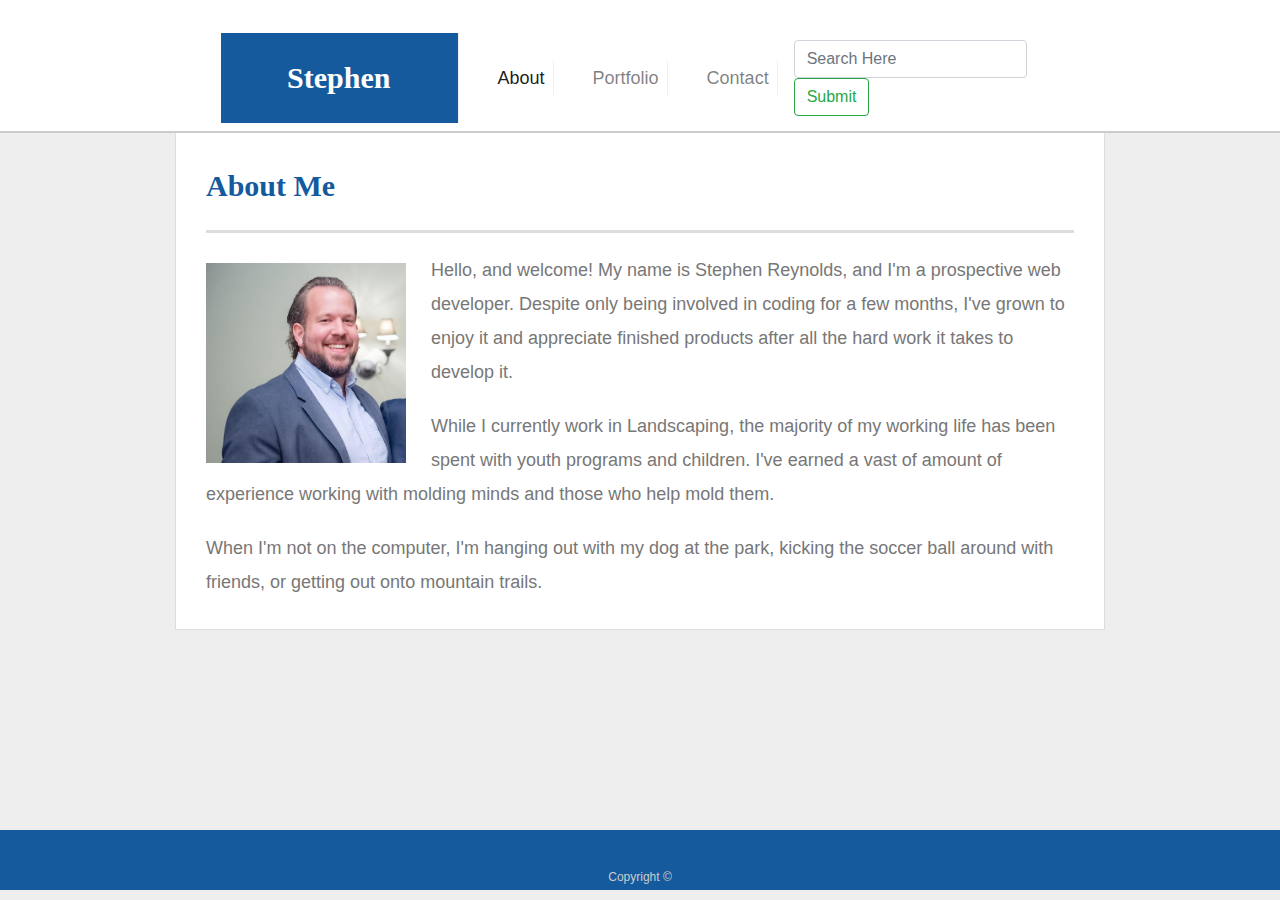
<file: index.html>
<!doctype html>
<html lang="en-us">

<head>
  <meta charset="UTF-8">
  <title>About Me | Stephen Reynolds</title>
  <link rel="stylesheet" href="https://stackpath.bootstrapcdn.com/bootstrap/4.3.1/css/bootstrap.min.css" integrity="sha384-ggOyR0iXCbMQv3Xipma34MD+dH/1fQ784/j6cY/iJTQUOhcWr7x9JvoRxT2MZw1T" crossorigin="anonymous">
  <link rel="stylesheet" type="text/css" href="Assets/style.css">
</head>
<body>
  <header id="masthead">
    <div class="container">
      <div class="container">
        <nav class="navbar navbar-expand-lg navbar-light bg-white">
          <a href="#" id="logo">Stephen</a>
          <button class="navbar-toggler" type="button" data-toggle="collapse" data-target="#navbarTogglerDemo02" aria-controls="navbarTogglerDemo02" aria-expanded="false" aria-label="Toggle navigation">
            <span class="navbar-toggler-icon"></span>
          </button>
        
          <div class="collapse navbar-collapse" id="navbarTogglerDemo02">
            <ul class="navbar-nav mr-auto mt-2 mt-lg-0">
              <li class="nav-item active">
                <a class="nav-link" href="index.html">About <span class="sr-only">(current)</span></a>
              </li>
              <li class="nav-item">
                <a class="nav-link" href="portfolio.html">Portfolio</a>
              </li>
              <li class="nav-item">
                <a class="nav-link" href="contact.html">Contact</a>
              </li>
            </ul>
            <form class="form-inline my-2 my-lg-0">
              <input class="form-control mr-sm-2" type="search" placeholder="Search Here">
              <button class="btn btn-outline-success my-2 my-sm-0" type="submit">Submit</button>
            </form>
          </div>
        </nav>
      </div>
    </div>
  </header>

  <div id="main-container" class="container">
    <section class="main-section">
      <h1>About Me</h1>

      <img src="./Assets/Images/52561366_10156310255396553_6330234211743563776_n (1).jpg" class="auth-image" alt="Stephen">

      <p>Hello, and welcome! My name is Stephen Reynolds, and I'm a prospective web developer. Despite only being involved in coding for a few months, I've grown to enjoy it and appreciate finished products after all the hard work it takes to develop it.</p>

      <p>While I currently work in Landscaping, the majority of my working life has been spent with youth programs and children. I've earned a vast of amount of experience working with molding minds and those who help mold them.</p>
      
      <p>When I'm not on the computer, I'm hanging out with my dog at the park, kicking the soccer ball around with friends, or getting out onto mountain trails.</p>
    
    </section>

  </div>

  <footer>
    <div class="container">
      Copyright &copy; 
    </div>
  </footer>

  <script src="https://code.jquery.com/jquery-3.3.1.slim.min.js" integrity="sha384-q8i/X+965DzO0rT7abK41JStQIAqVgRVzpbzo5smXKp4YfRvH+8abtTE1Pi6jizo" crossorigin="anonymous"></script>
  <script src="https://cdnjs.cloudflare.com/ajax/libs/popper.js/1.14.7/umd/popper.min.js" integrity="sha384-UO2eT0CpHqdSJQ6hJty5KVphtPhzWj9WO1clHTMGa3JDZwrnQq4sF86dIHNDz0W1" crossorigin="anonymous"></script>
  <script src="https://stackpath.bootstrapcdn.com/bootstrap/4.3.1/js/bootstrap.min.js" integrity="sha384-JjSmVgyd0p3pXB1rRibZUAYoIIy6OrQ6VrjIEaFf/nJGzIxFDsf4x0xIM+B07jRM" crossorigin="anonymous"></script>

</body>

</html>
</file>
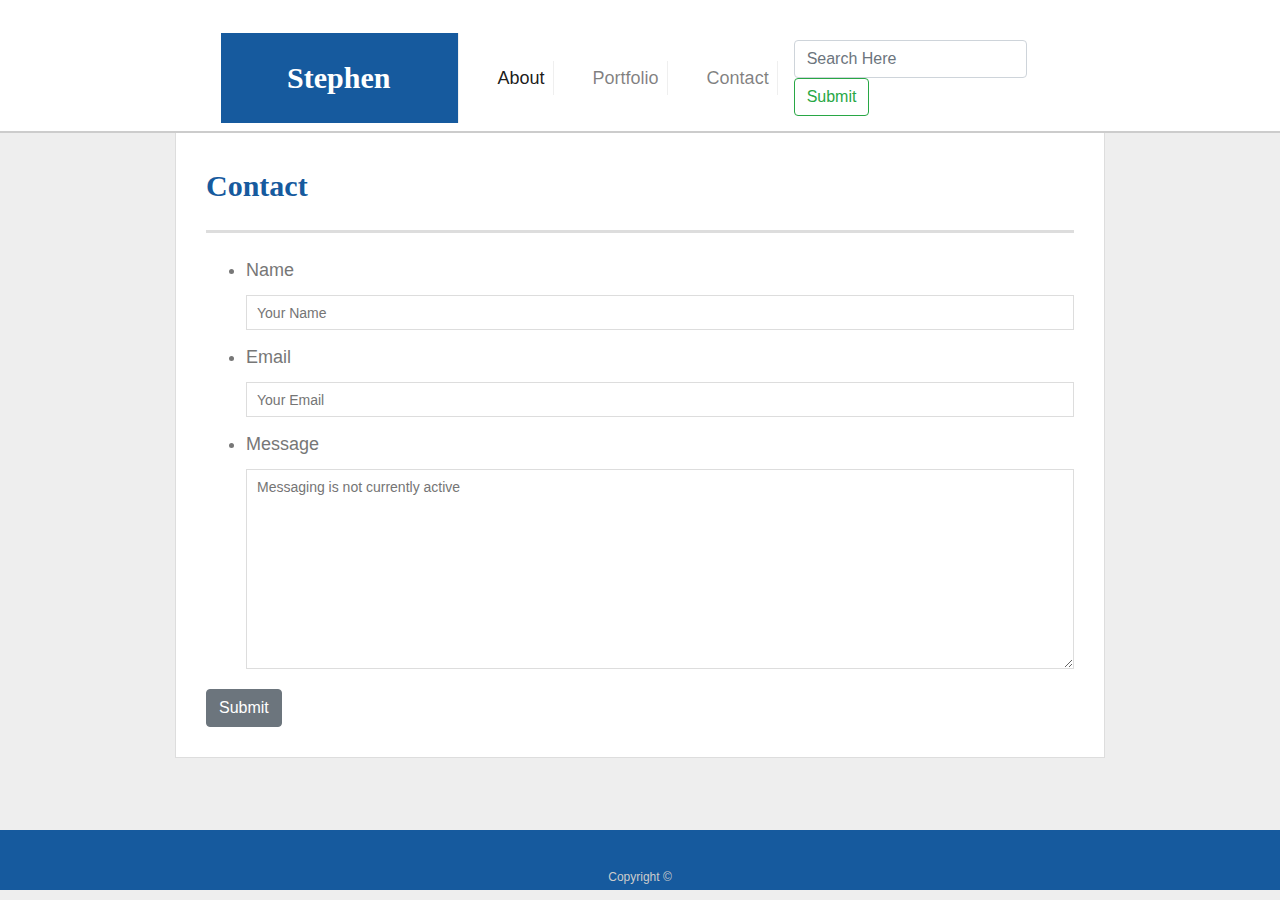
<file: contact.html>
<!doctype html>
<html lang="en-us">

<head>
  <meta charset="UTF-8">
  <title>About Me | Stephen Reynolds</title>
  <link rel="stylesheet" href="https://stackpath.bootstrapcdn.com/bootstrap/4.3.1/css/bootstrap.min.css" integrity="sha384-ggOyR0iXCbMQv3Xipma34MD+dH/1fQ784/j6cY/iJTQUOhcWr7x9JvoRxT2MZw1T" crossorigin="anonymous">
  <link rel="stylesheet" type="text/css" href="Assets/style.css">

</head>
<body>
  <header id="masthead">
    <div class="container">
      <div class="container">
        <nav class="navbar navbar-expand-lg navbar-light bg-white">
          <a href="#" id="logo">Stephen</a>
          <button class="navbar-toggler" type="button" data-toggle="collapse" data-target="#navbarTogglerDemo02" aria-controls="navbarTogglerDemo02" aria-expanded="false" aria-label="Toggle navigation">
            <span class="navbar-toggler-icon"></span>
          </button>
        
          <div class="collapse navbar-collapse" id="navbarTogglerDemo02">
            <ul class="navbar-nav mr-auto mt-2 mt-lg-0">
              <li class="nav-item active">
                <a class="nav-link" href="index.html">About <span class="sr-only">(current)</span></a>
              </li>
              <li class="nav-item">
                <a class="nav-link" href="portfolio.html">Portfolio</a>
              </li>
              <li class="nav-item">
                <a class="nav-link" href="contact.html">Contact</a>
              </li>
            </ul>
            <form class="form-inline my-2 my-lg-0">
              <input class="form-control mr-sm-2" type="search" placeholder="Search Here">
              <button class="btn btn-outline-success my-2 my-sm-0" type="submit">Submit</button>
            </form>
          </div>
        </nav>
      </div>
    </div>
  </header>

  
  <div id="main-container" class="container">
    <section class="main-section">
      <h1>Contact</h1>

      <form id="contact-form">
        <ul>
          <li>
            <label for="name">Name</label>
            <input type="text" id="name" name="name" placeholder="Your Name" required="required">
          </li>
          <li>
            <label for="email">Email</label>
            <input type="email" id="email" name="email" placeholder="Your Email" required="required">
          </li>
          <li>
            <label for="message">Message</label>
            <textarea id="message" name="message" placeholder="Messaging is not currently active" required="required"></textarea>
          </li>
        </ul>
        <button type="button" class="btn btn-secondary">Submit</button>
      </form>

    </section>

  </div>

  <footer>
    <div class="container">
      Copyright &copy; 
    </div>
  </footer>

  <script src="https://code.jquery.com/jquery-3.3.1.slim.min.js" integrity="sha384-q8i/X+965DzO0rT7abK41JStQIAqVgRVzpbzo5smXKp4YfRvH+8abtTE1Pi6jizo" crossorigin="anonymous"></script>
  <script src="https://cdnjs.cloudflare.com/ajax/libs/popper.js/1.14.7/umd/popper.min.js" integrity="sha384-UO2eT0CpHqdSJQ6hJty5KVphtPhzWj9WO1clHTMGa3JDZwrnQq4sF86dIHNDz0W1" crossorigin="anonymous"></script>
  <script src="https://stackpath.bootstrapcdn.com/bootstrap/4.3.1/js/bootstrap.min.js" integrity="sha384-JjSmVgyd0p3pXB1rRibZUAYoIIy6OrQ6VrjIEaFf/nJGzIxFDsf4x0xIM+B07jRM" crossorigin="anonymous"></script>

</body>

</html>
</file>
<file: Assets/style.css>
body {
    font-family: Arial, 'Helvetica Neue', Helvetica, sans-serif;
    font-size: 18px;
    line-height: 34px;
    color: #777777;
    background-color: #eeeeee;
  }
  
  * {
    box-sizing: border-box;
  }
  .container {
    width: 100%;
    max-width: 960px;
    margin: 0 auto;
    clear: both;
    overflow: hidden
  }
  
  h1,
  h2,
  h3,
  p {
    margin-bottom: 20px;
  }
  
  p:last-child {
    margin-bottom: 0;
  }
  
  h1,
  h2,
  h3 {
    font-family: Georgia, Times, "Times New Roman", serif;
    font-weight: 700;
    color: #165a9e;
  }
  
  h1 {
    padding-bottom: 20px;
    font-size: 30px;
    line-height: 49px;
    border-bottom: 3px solid #dddddd;
  }
  
  h2,
  h3 {
    font-size: 22px;
  }
  
  #masthead {
    position: fixed;
    z-index: 99;
    width: 100%;
    margin: 0 0 30px;
    color: #ffffff;
    background: #ffffff;
    border-bottom: 2px solid #cccccc;
  }
  
  #logo {
    float: left;
    width: 250px;
    height: 90px;
    font-family: Georgia, Times, "Times New Roman", serif;
    font-size: 30px;
    font-weight: 700;
    line-height: 90px;
    color: #ffffff;
    text-align: center;
    text-decoration: none;
    background: #165a9e;
  }
  
  nav {
    float: right;
    margin-top: 25px;
  }
  
  nav a {
    display: inline-block;
    padding-left: 15px;
    margin-left: 15px;
    padding-right: 16px;
    margin-right: 16px;
    line-height: 18px;
    color: #999;
    text-decoration: none;
    border-left: 1px solid #efefef;
    border-right: 1px solid #efefef;
  }
  
  nav a:first-child {
    border-left: 0 none;
  }

  footer {
    padding: 30px 0;
    clear: both;
    font-size: 12px;
    color: #ffffff;
    color: #cccccc;
    text-align: center;
    background: #165a9e;
    height: 50px;
  }
  
  h3, h2 {
    padding-bottom: 20px;
    margin-bottom: 15px;
    line-height: 22px;
    border-bottom: 2px solid #eeeeee;
  }
  
  #main-container {
    padding-top: 130px;
    min-height: calc(100vh - 70px);
  }
  
  .main-section {
    float: left;
    width: 100%;
    max-width: 960px;
    padding: 30px;
    margin: 0 0 40px;
    background: #ffffff;
    border: 1px solid #dddddd;
  }
  
  .work {
    position: relative;
    float: left;
    width: 274px;
    margin: 20px 0 25px;
    overflow: auto;
  }
  
  .work:nth-child(even) {
    margin-right: 40px;
  }
  
  .work img {
    width: 100%;
    border: 0 none;
  }
  
  .work h3 {
    position: absolute;
    bottom: 20px;
    width: 100%;
    padding: 15px;
    margin-bottom: 0;
    font-weight: 300;
    line-height: 30px;
    color: #ffffff;
    text-align: center;
    background: #dfe3e7;
    border-bottom: 0;
  }
  
  .auth-image {
    float: left;
    width: 200px;
    height: auto;
    margin-top: 10px;
    margin-right: 25px;
  }
  
  #contact-form ul {
    margin-bottom: 20px;
  }
  
  #contact-form li {
    margin-bottom: 10px;
  }
  
  label,
  input[type=text],
  input[type=email],
  textarea {
    display: block;
    width: 100%;
  }
  
  input[type=text],
  input[type=email],
  textarea {
    height: 35px;
    padding: 0 10px;
    font-size: 14px;
    border: 1px solid #dddddd;
  }
  
  textarea {
    height: 200px;
  }
  
  input[type=submit] {
    padding: 10px 30px;
    font-size: 18px;
    color: #ffffff;
    cursor: pointer;
    background: #4aaaa5;
    border: 0 none;
  }
</file>
